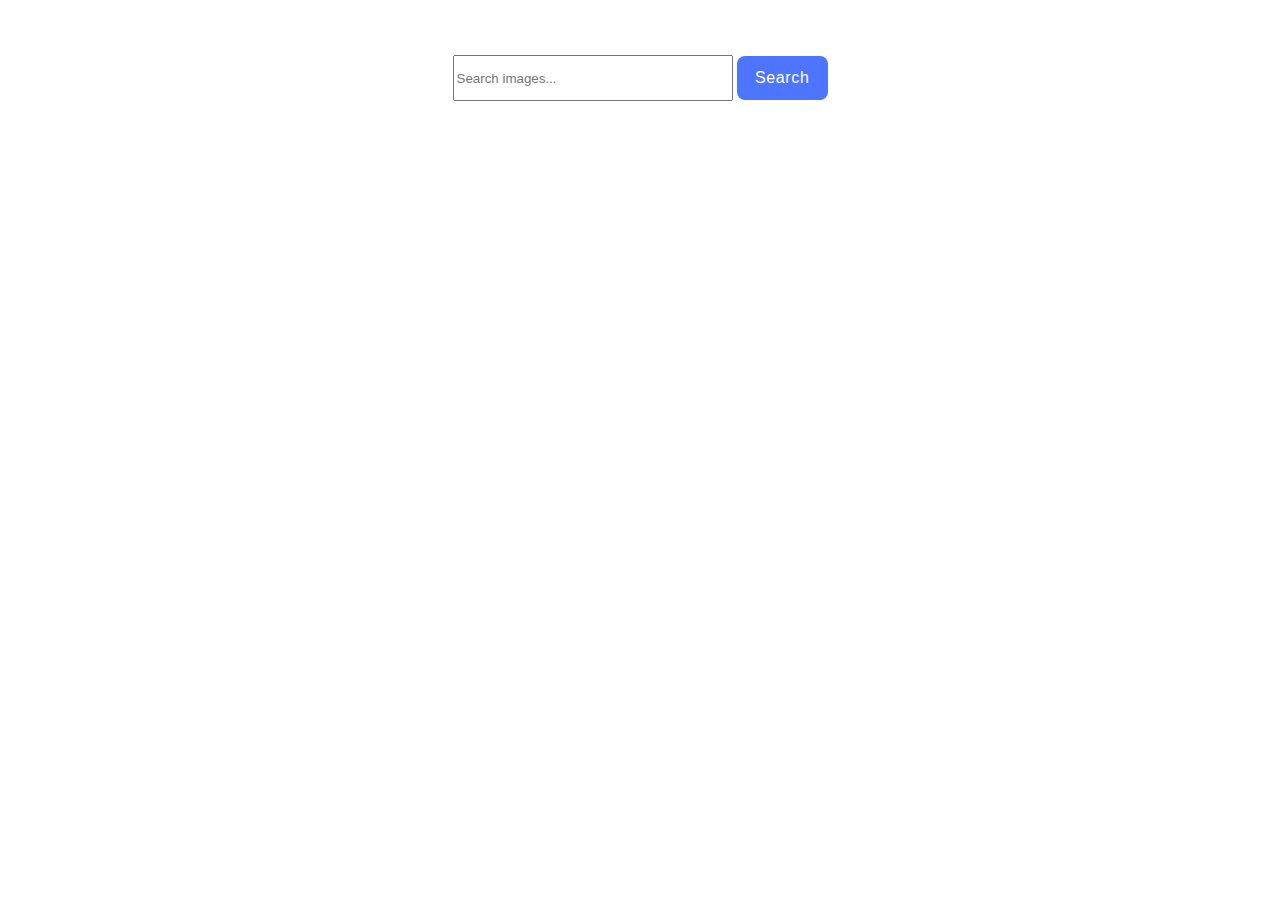
<file: src/index.html>
<!DOCTYPE html>
<html lang="en">
  <head>
    <meta charset="UTF-8" />
    <link rel="icon" type="image/svg+xml" href="/favicon.svg" />
    <meta name="viewport" content="width=device-width, initial-scale=1.0" />
    <title>Vanilla App Template</title>
    <link rel="stylesheet" href="./css/styles.css" />
  </head>

  <body>
    <div class="search">
      <form id="searchForm">
        <input type="text" id="searchInput" placeholder="Search images..." />
        <button type="submit">Search</button>
      </form>
    </div>

    <div class="gallery"></div>
    <div class="btn_fetch" id="button-container"></div>

    <script type="module" src="./main.js"></script>
  </body>
</html>
</file>
<file: src/css/styles.css>
/**
  |============================
  | include css partials with
  | default @import url()
  |============================
*/
@import url('./reset.css');
@import url('./vite-promo.css');
@import url('./header.css');
@import url('loader.css');

:root {
  font-family: Inter, Avenir, Helvetica, Arial, sans-serif;
  font-size: 16px;
  line-height: 24px;
  font-weight: 400;

  color: #242424;
  background-color: rgba(255, 255, 255, 0.87);

  font-synthesis: none;
  text-rendering: optimizeLegibility;
  -webkit-font-smoothing: antialiased;
  -moz-osx-font-smoothing: grayscale;
  -webkit-text-size-adjust: 100%;
}

.search input:hover {
  color: blue;
}

.search {
  display: flex;
  align-items: center;
  justify-content: center;
  margin-bottom: 55px;
  margin-top: 55px;
}
.search input {
  height: 40px;
  width: 272px;
}
.search button {
  font-weight: 500;
  font-size: 16px;
  line-height: 150%;
  letter-spacing: 0.04em;
  color: #fff;
  background: #4e75ff;
  border-radius: 8px;
  padding: 8px 16px;
  border-color: transparent;
  height: auto;
}
.gallery {
  display: flex;
  gap: 24px;
  flex-wrap: wrap;
}

.gallery a {
  flex: 0 0 calc((100% - 48px) / 3); /* Рассчитываем ширину элемента, учитывая отступы между ними */
  max-width: 360px; /* Ограничиваем максимальную ширину элемента */
  margin-bottom: 24px;
}

.gallery img {
  width: 360px;
  height: auto;
}
.card {
  display: flex;
  flex-direction: column;
  align-items: center;
  border: 1px solid #ccc;
  padding: 10px;
  margin-bottom: 20px;
  width: 300px;
  height: 400px;
  box-sizing: border-box;
  transition: box-shadow 0.3s ease; /* Плавный переход для тени */
}

.card:hover {
  box-shadow: 0 4px 8px rgba(0, 0, 0, 0.2); /* Тень при наведении */
}

.card img {
  width: 100%;
  height: 250px;
  object-fit: cover;
  transition: transform 0.3s ease; /* Плавный переход для трансформации */
}

.card:hover img {
  transform: scale(1.1);
}

.card-info {
  display: flex;
  margin-top: 10px;
  text-align: center;
  width: 100%;
}

.card-info ul {
  display: flex;
  justify-content: center;
  gap: 15px;
  padding: 0;
  list-style: none;
  margin: 0;
}
.btn_fetch {
  display: flex;
  align-items: center;
  justify-content: center;
}
.btn_fetch button {
  font-weight: 500;
  font-size: 16px;
  line-height: 150%;
  letter-spacing: 0.04em;
  color: #fff;
  background: #4e75ff;
  border-radius: 8px;
  padding: 8px 16px;
  border-color: transparent;
  height: auto;
}
</file>
